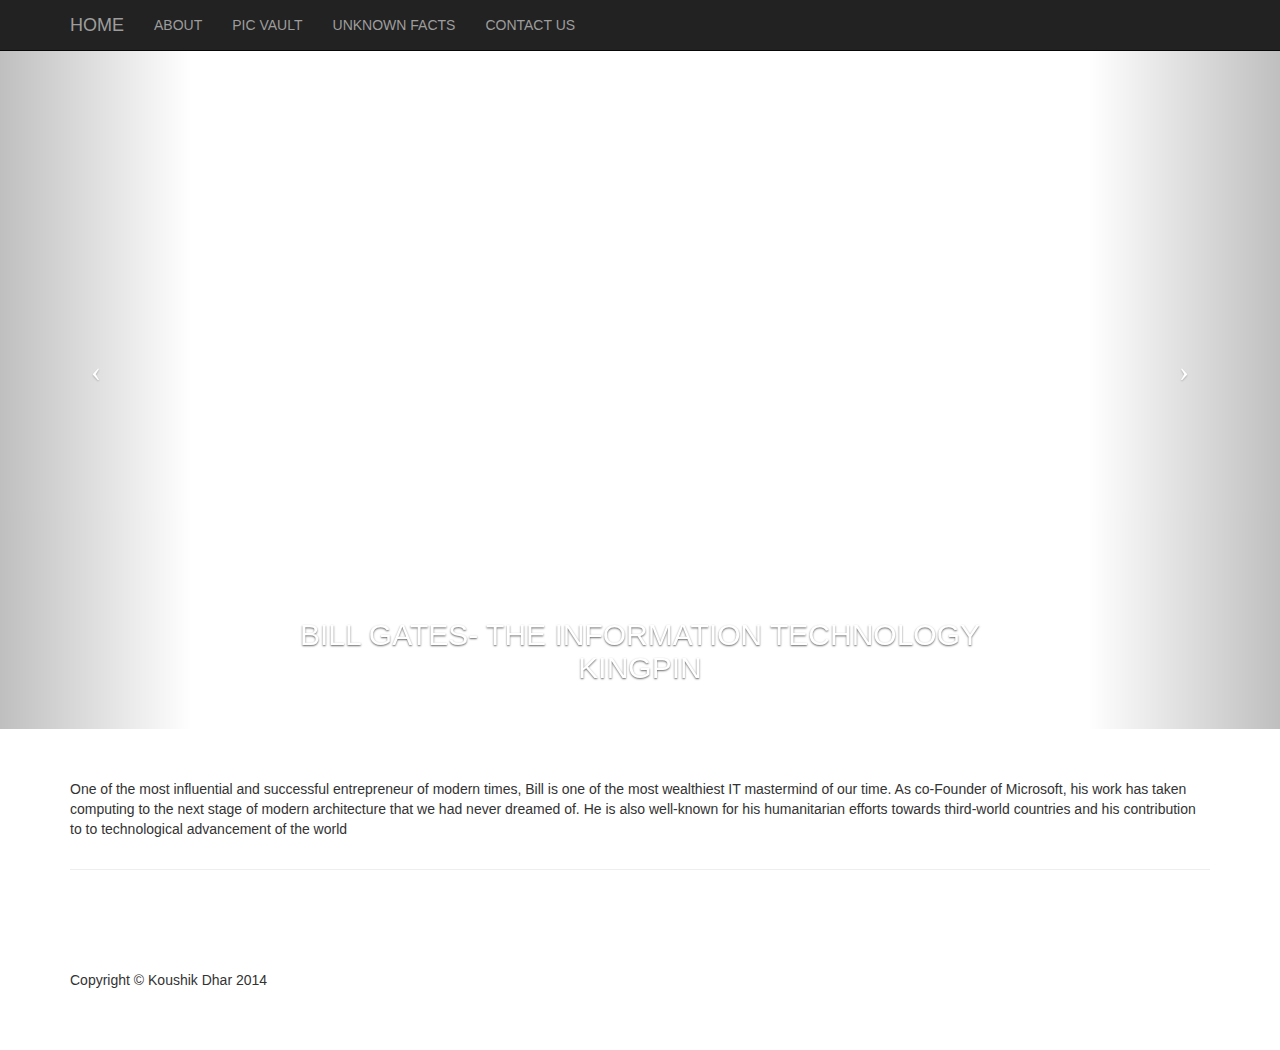
<file: index.html>
<!DOCTYPE html>
<html lang="en">

<head>

    <meta charset="utf-8">
    <meta http-equiv="X-UA-Compatible" content="IE=edge">
    <meta name="viewport" content="width=device-width, initial-scale=1">
    <meta name="description" content="">
    <meta name="author" content="">

    <title>BILL GATES - THE IT KINGPIN</title>

    <!-- Bootstrap Core CSS -->
    <link href="css/bootstrap.min.css" rel="stylesheet">

    <!-- Custom CSS -->
    <link href="css/full-slider.css" rel="stylesheet">

    <!-- HTML5 Shim and Respond.js IE8 support of HTML5 elements and media queries -->
    <!-- WARNING: Respond.js doesn't work if you view the page via file:// -->
    <!--[if lt IE 9]>
        <script src="https://oss.maxcdn.com/libs/html5shiv/3.7.0/html5shiv.js"></script>
        <script src="https://oss.maxcdn.com/libs/respond.js/1.4.2/respond.min.js"></script>
    <![endif]-->

</head>

<body>

    <!-- Navigation -->
    <nav class="navbar navbar-inverse navbar-fixed-top" role="navigation">
        <div class="container">
            <!-- Brand and toggle get grouped for better mobile display -->
            <div class="navbar-header">
                <button type="button" class="navbar-toggle" data-toggle="collapse" data-target="#bs-example-navbar-collapse-1">
                    <span class="sr-only">Toggle navigation</span>
                    <span class="icon-bar"></span>
                    <span class="icon-bar"></span>
                    <span class="icon-bar"></span>
                </button>
                <a class="navbar-brand" href="#">HOME</a>
            </div>
            <!-- Collect the nav links, forms, and other content for toggling -->
            <div class="collapse navbar-collapse" id="bs-example-navbar-collapse-1">
                <ul class="nav navbar-nav">
                    <li>
                        <a href="about.html">ABOUT</a>
                    </li>
		    <li>
                        <a href="picvault.html">PIC VAULT</a>
                    </li>
                    <li>
                        <a href="unknown.html">UNKNOWN FACTS</a>
                    </li>
                    <li>
                        <a href="contact.html">CONTACT US</a>
                    </li>
                </ul>
            </div>
            <!-- /.navbar-collapse -->
        </div>
        <!-- /.container -->
    </nav>

    <!-- Full Page Image Background Carousel Header -->
    <header id="myCarousel" class="carousel slide">
        <!-- Indicators -->
        <ol class="carousel-indicators">
            <li data-target="#myCarousel" data-slide-to="0" class="active"></li>
            <li data-target="#myCarousel" data-slide-to="1"></li>
            <li data-target="#myCarousel" data-slide-to="2"></li>
        </ol>

        <!-- Wrapper for Slides -->
        <div class="carousel-inner">
            <div class="item active">
                <!-- Set the first background image using inline CSS below. -->
                <div class="fill" style="background-image:url('http://www.thenation.com/sites/default/files/bill_gates_ap_img.jpg'); background-size: contain; background-repeat: no-repeat; margin-top:15px;"></div>
                <div class="carousel-caption">
                    <h2>BILL GATES- THE INFORMATION TECHNOLOGY KINGPIN</h2>
                </div>
            </div>
            <div class="item">
                <!-- Set the second background image using inline CSS below. -->
                <div class="fill" style="background-image:url('http://www.popsci.com/sites/popsci.com/files/import/2013/images/2010/01/Bill%20Gates.jpg'); background-size: contain; background-repeat: no-repeat;"></div>
                <div class="carousel-caption">
                    <h2>BILL GATES- THE INFORMATION TECHNOLOGY KINGPIN</h2>
                </div>
            </div>
            <div class="item">
                <!-- Set the third background image using inline CSS below. -->
                <div class="fill" style="background-image:url('http://thumbnails-visually.netdna-ssl.com/7-facts-about-bill-gates_52da68858fa99.jpg'); background-size: contain; background-repeat: no-repeat;"></div>
                <div class="carousel-caption">
                    <h2>BILL GATES- THE INFORMATION TECHNOLOGY KINGPIN</h2>
                </div>
            </div>
        </div>

        <!-- Controls -->
        <a class="left carousel-control" href="#myCarousel" data-slide="prev">
            <span class="icon-prev"></span>
        </a>
        <a class="right carousel-control" href="#myCarousel" data-slide="next">
            <span class="icon-next"></span>
        </a>

    </header>

    <!-- Page Content -->
    <div class="container">

        <div class="row">
            <div class="col-lg-12">
                <p>One of the most influential and successful entrepreneur of modern times,
                   Bill is one of the most wealthiest IT mastermind of our time. As co-Founder 
                   of Microsoft, his work has taken computing to the next stage of modern 
                   architecture that we had never dreamed of. He is also well-known for his
                   humanitarian efforts towards third-world countries and his contribution to
                   to technological advancement of the world</p>
            </div>
        </div>

        <hr>

        <!-- Footer -->
        <footer>
            <div class="row">
                <div class="col-lg-12">
                    <p>Copyright &copy; Koushik Dhar 2014</p>
                </div>
            </div>
            <!-- /.row -->
        </footer>

    </div>
    <!-- /.container -->

    <!-- jQuery -->
    <script src="js/jquery.js"></script>

    <!-- Bootstrap Core JavaScript -->
    <script src="js/bootstrap.min.js"></script>

    <!-- Script to Activate the Carousel -->
    <script>
    $('.carousel').carousel({
        interval: 5000 //changes the speed
    })
    </script>

</body>

</html>
</file>
<file: css/full-slider.css>
/*!
 * Start Bootstrap - Full Slider HTML Template (http://startbootstrap.com)
 
* Code licensed under the Apache License v2.0.
 
* For details, see http://www.apache.org/licenses/LICENSE-2.0.

 */

html,
body {
    
          height: 90%;
}

.carousel,
.item,
.active {
    height: 100%;
}

.carousel-inner {
    height: 100%;
}

/* Background images are set within the HTML using inline CSS, not here */

.fill {
    width: 100%;
    height: 100%;
    background-position: center;
    -webkit-background-size: cover;
    -moz-background-size: cover;
    background-size: cover;
    -o-background-size: cover;
}

footer {
    margin: 50px 0;
}
</file>
